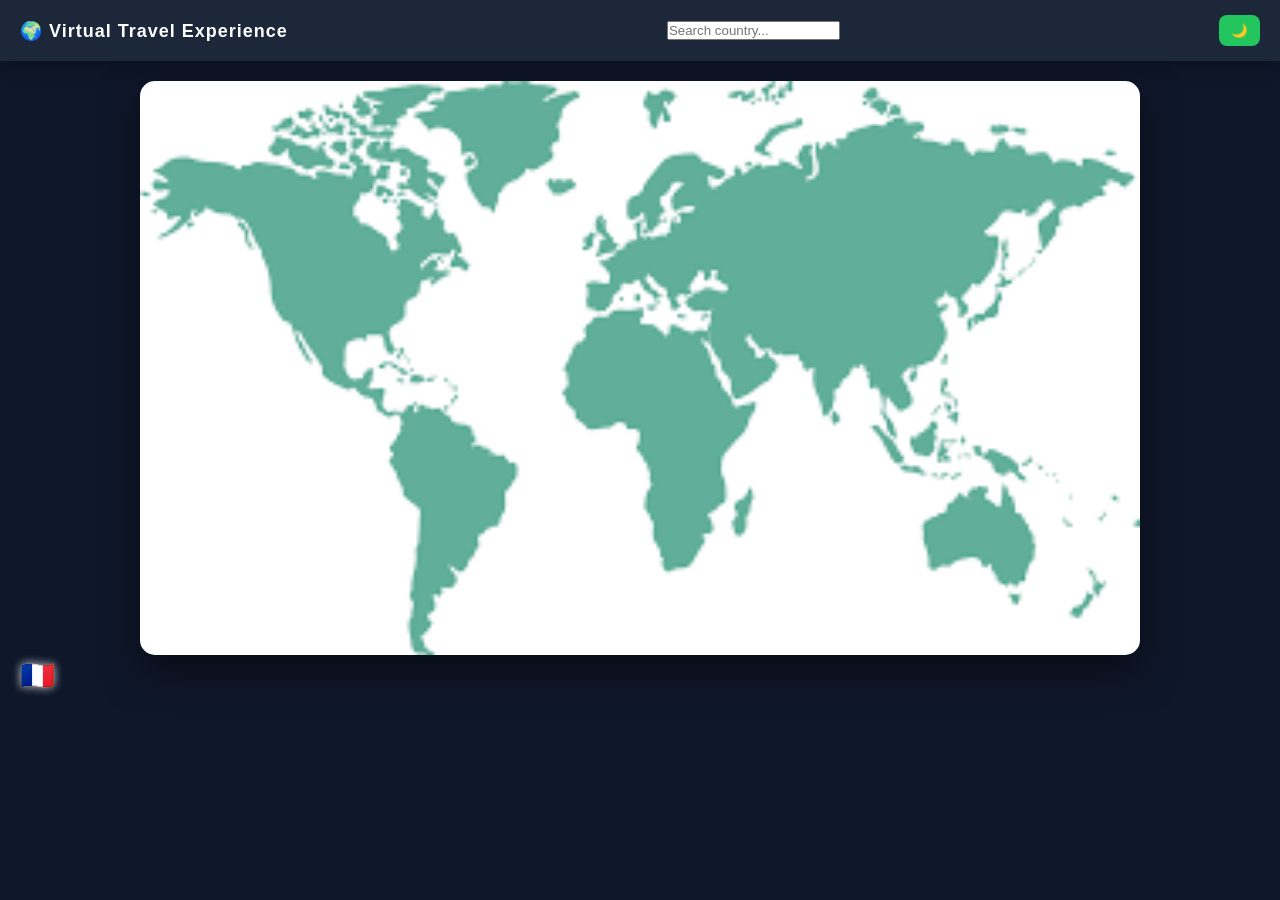
<file: index.html>
<!DOCTYPE html>
<html>
<head>
  <title>Virtual Travel</title>
  <link rel="stylesheet" href="style.css">
</head>

<body>

<div class="topbar">
  <h1>🌍 Virtual Travel Experience</h1>

  <input type="text" id="search" placeholder="Search country...">

  <button onclick="toggleTheme()">🌙</button>
</div>

<div class="map-container">
  <img src="./world-map.png" class="map">

  <div class="hotspot" onclick="openCountry('japan')">🇯🇵</div>
  <div class="hotspot" onclick="openCountry('srilanka')">🇱🇰</div>
  <div class="hotspot" onclick="openCountry('france')">🇫🇷</div>
</div>

<div id="results"></div>

<script src="data.js"></script>
<script src="script.js"></script>
</body>
</html>
</file>
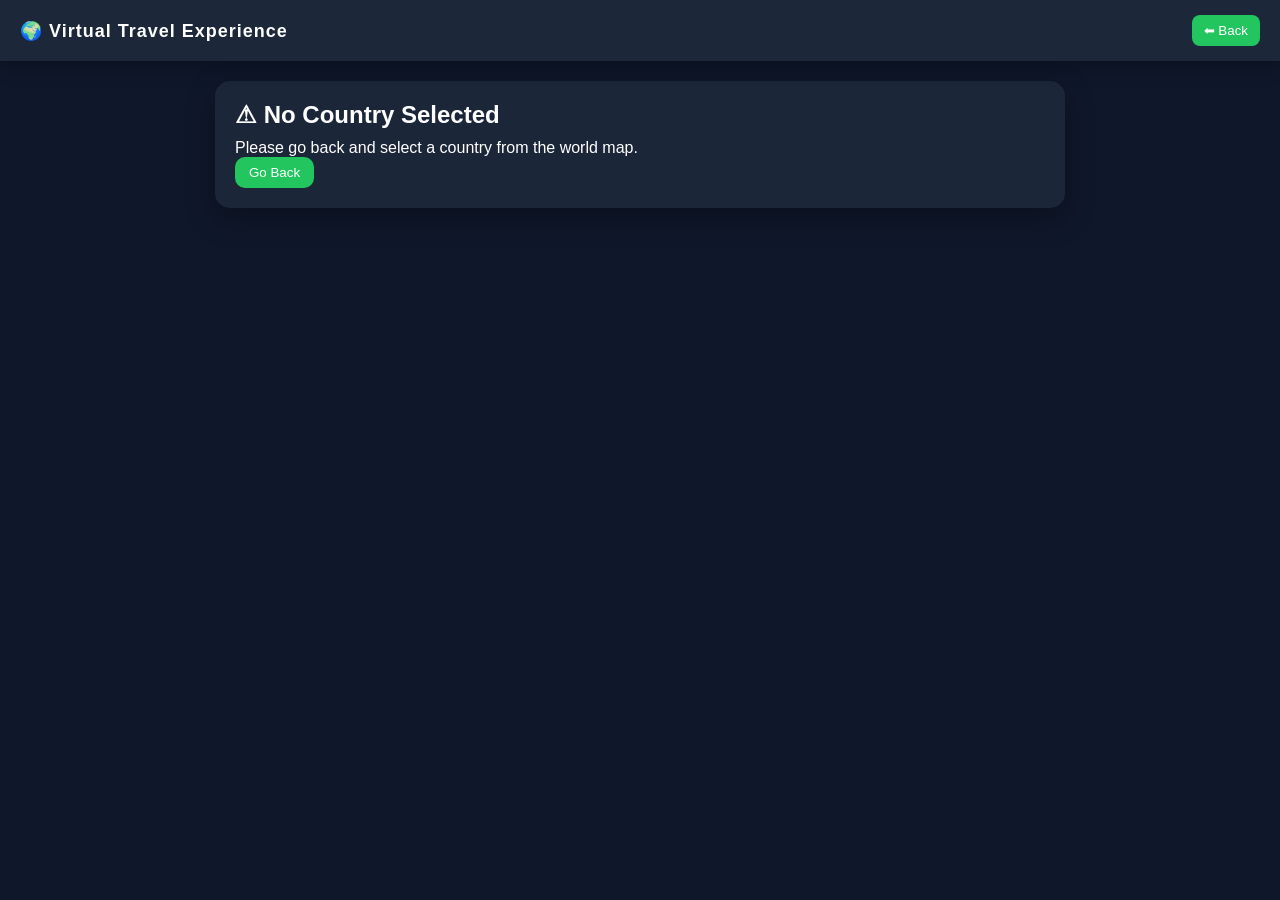
<file: country.html>
<!DOCTYPE html>
<html lang="en">
<head>
  <meta charset="UTF-8">
  <meta name="viewport" content="width=device-width, initial-scale=1.0">

  <title>Virtual Travel - Country View</title>

  <link rel="stylesheet" href="style.css">
</head>

<body>

  <!-- TOP BAR -->
  <div class="topbar">
    <h1>🌍 Virtual Travel Experience</h1>
    <button onclick="goBack()">⬅ Back</button>
  </div>

  <!-- MAIN APP -->
  <div id="app"></div>

  <!-- SCRIPTS -->
  <script src="data.js"></script>
  <script src="ui.js"></script>

  <script>
    // ---------------- LOAD COUNTRY ----------------
    const key = localStorage.getItem("selectedCountry");

    if (!key || !countries[key]) {
      document.getElementById("app").innerHTML = `
        <div class="card">
          <h2>⚠ No Country Selected</h2>
          <p>Please go back and select a country from the world map.</p>
          <button onclick="goBack()">Go Back</button>
        </div>
      `;
    } else {
      const data = countries[key];

      // Show loader first
      document.getElementById("app").innerHTML = showLoader();

      setTimeout(() => {
        document.getElementById("app").innerHTML = renderCountry(data);

        fadeInPage();
        startPanoramaEffect();
        showToast("🌍 Welcome to " + data.name);

        setupCountryFeatures(data);

        setup360(data.image);

      }, 1000);
    }

    // ---------------- FEATURES ----------------
    function setupCountryFeatures(data) {

      // Auto play audio safely
      const audio = document.querySelector("audio");
      if (audio) {
        audio.volume = 0.5;
        audio.play().catch(() => {
          console.log("Autoplay blocked");
        });
      }

      // Keyboard shortcuts
      document.addEventListener("keydown", (e) => {
        if (e.key === "r") {
          showToast("🔄 Reloading...");
          location.reload();
        }

        if (e.key === "b") {
          goBack();
        }
      });

      // Image hover effect
      const img = document.getElementById("mainImg");
      if (img) {
        img.addEventListener("mouseenter", () => {
          img.style.transform = "scale(1.05) rotateY(5deg)";
        });

        img.addEventListener("mouseleave", () => {
          img.style.transform = "scale(1) rotateY(0deg)";
        });
      }
    }

    // ---------------- 360° PANORAMA ----------------
    function setup360(image) {
      const pano = document.querySelector(".panorama-inner");

      pano.style.backgroundImage = `url(${image})`;

      let isDragging = false;
      let startX = 0;
      let currentX = 0;

      const container = document.getElementById("panorama");

      container.addEventListener("mousedown", (e) => {
        isDragging = true;
        startX = e.clientX;
      });

      container.addEventListener("mouseup", () => {
        isDragging = false;
      });

      container.addEventListener("mouseleave", () => {
        isDragging = false;
      });

      container.addEventListener("mousemove", (e) => {
        if (!isDragging) return;

        let moveX = e.clientX - startX;
        currentX += moveX * 0.5;

        pano.style.transform = `translateX(${currentX}px)`;

        startX = e.clientX;
      });

      // Touch support
      container.addEventListener("touchstart", (e) => {
        isDragging = true;
        startX = e.touches[0].clientX;
      });

      container.addEventListener("touchend", () => {
        isDragging = false;
      });

      container.addEventListener("touchmove", (e) => {
        if (!isDragging) return;

        let moveX = e.touches[0].clientX - startX;
        currentX += moveX * 0.5;

        pano.style.transform = `translateX(${currentX}px)`;

        startX = e.touches[0].clientX;
      });
    }

    // ---------------- NAVIGATION ----------------
    function goBack() {
      window.location.href = "index.html";
    }

  </script>

</body>
</html>
</file>
<file: style.css>
* {
  margin: 0;
  padding: 0;
  box-sizing: border-box;
  font-family: "Arial", sans-serif;
}

/* ================= THEME ================= */

body {
  background: #0f172a;
  color: #ffffff;
  transition: 0.5s ease;
  overflow-x: hidden;
}

.light {
  background: #f8fafc;
  color: #0f172a;
}

/* ================= TOP BAR ================= */

.topbar {
  display: flex;
  justify-content: space-between;
  align-items: center;
  padding: 15px 20px;
  background: rgba(30, 41, 59, 0.95);
  backdrop-filter: blur(10px);
  position: sticky;
  top: 0;
  z-index: 1000;
  box-shadow: 0 5px 20px rgba(0,0,0,0.3);
}

.topbar h1 {
  font-size: 18px;
  letter-spacing: 1px;
}

.topbar button {
  padding: 8px 12px;
  border: none;
  border-radius: 8px;
  background: #22c55e;
  color: white;
  cursor: pointer;
  transition: 0.3s;
}

.topbar button:hover {
  background: #16a34a;
  transform: scale(1.05);
}

/* ================= WORLD MAP ================= */

.map-container {
  position: relative;
  text-align: center;
  padding: 20px;
}

.map {
  width: 90%;
  max-width: 1000px;
  border-radius: 15px;
  box-shadow: 0 15px 40px rgba(0,0,0,0.5);
  animation: fadeZoom 1s ease;
}

/* ================= HOTSPOTS ================= */

.hotspot {
  position: absolute;
  font-size: 28px;
  cursor: pointer;
  transition: 0.3s ease;
  user-select: none;
  filter: drop-shadow(0 0 5px rgba(255,255,255,0.3));
}

.hotspot:hover {
  transform: scale(1.6) rotate(5deg);
}

/* ================= SEARCH ================= */

#results {
  margin: 20px auto;
  text-align: center;
}

#results p {
  padding: 10px;
  margin: 8px auto;
  width: 220px;
  background: #1e293b;
  border-radius: 10px;
  cursor: pointer;
  transition: 0.3s;
}

#results p:hover {
  background: #334155;
  transform: scale(1.05);
}

/* ================= COUNTRY IMAGE ================= */

.country-img {
  width: 80%;
  max-width: 750px;
  margin-top: 20px;
  border-radius: 15px;
  box-shadow: 0 15px 40px rgba(0,0,0,0.5);
  transition: 0.5s ease;
}

/* ================= CARDS ================= */

.card {
  background: rgba(30, 41, 59, 0.9);
  margin: 20px auto;
  padding: 20px;
  width: 85%;
  max-width: 850px;
  border-radius: 15px;
  box-shadow: 0 10px 30px rgba(0,0,0,0.3);
  animation: slideUp 0.7s ease;
}

.card h2 {
  margin-bottom: 10px;
}

/* ================= AUDIO ================= */

audio {
  width: 80%;
  margin-top: 10px;
}

/* ================= 360 PANORAMA ================= */

.panorama {
  width: 85%;
  height: 300px;
  margin: 25px auto;
  border-radius: 15px;
  overflow: hidden;
  position: relative;
  cursor: grab;
  box-shadow: 0 10px 40px rgba(0,0,0,0.5);
}

.panorama:active {
  cursor: grabbing;
}

.panorama-inner {
  width: 200%;
  height: 100%;
  position: absolute;
  top: 0;
  left: 0;
  background-size: cover;
  background-repeat: no-repeat;
  transition: transform 0.1s linear;
}

/* ================= BUTTONS ================= */

button {
  padding: 8px 14px;
  border: none;
  border-radius: 10px;
  cursor: pointer;
  background: #22c55e;
  color: white;
  transition: 0.3s ease;
}

button:hover {
  background: #16a34a;
  transform: scale(1.05);
}

/* ================= LOADER ================= */

.loader {
  text-align: center;
  padding: 60px;
  font-size: 18px;
  animation: pulse 1.5s infinite;
}

/* ================= DARK/LIGHT FIX ================= */

.light .card {
  background: #ffffff;
  color: #0f172a;
}

.light .topbar {
  background: #e2e8f0;
}

.light #results p {
  background: #e2e8f0;
  color: #0f172a;
}

/* ================= ANIMATIONS ================= */

@keyframes fadeZoom {
  from { opacity: 0; transform: scale(0.8); }
  to { opacity: 1; transform: scale(1); }
}

@keyframes slideUp {
  from { opacity: 0; transform: translateY(30px); }
  to { opacity: 1; transform: translateY(0); }
}

@keyframes pulse {
  0% { opacity: 1; }
  50% { opacity: 0.5; }
  100% { opacity: 1; }
}

/* ================= RESPONSIVE ================= */

@media (max-width: 768px) {
  .topbar {
    flex-direction: column;
    gap: 10px;
  }

  .map {
    width: 95%;
  }

  .country-img {
    width: 95%;
  }

  .card {
    width: 95%;
  }

  .panorama {
    width: 95%;
    height: 220px;
  }
}
</file>
